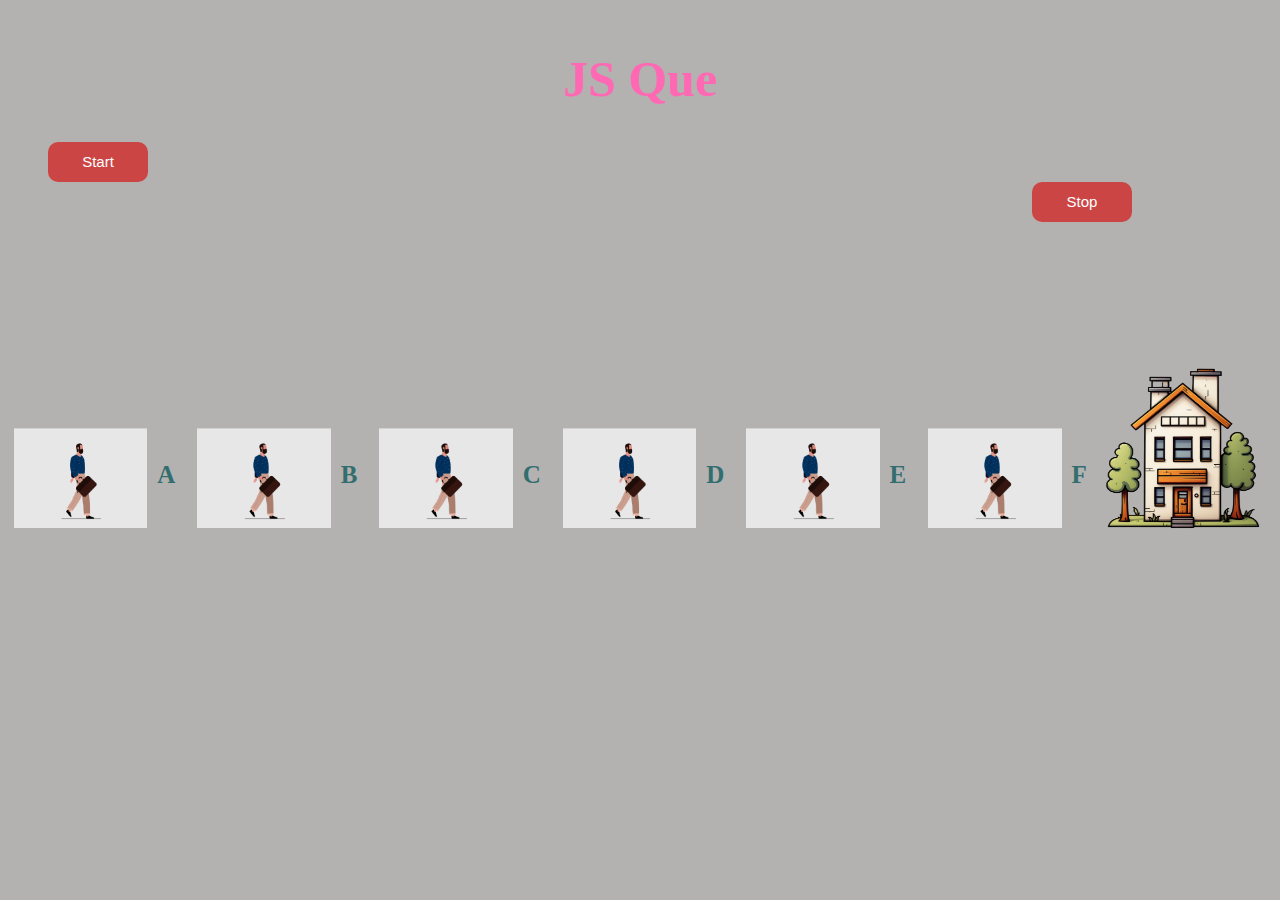
<file: Case_01/index.html>
<!DOCTYPE html>
<html lang="en">
<head>
    <meta charset="UTF-8">
    <title>Case 01</title>
    <link rel="stylesheet" href="assets/styles/index.css">

</head>
<body>

<h1 id="heading">JS Que</h1>

<div>
    <button id="start_button" class="buttons">Start</button>
    <button id="stop_button" class="buttons">Stop</button>
</div>

<section>

    <div>
       <img src="assets/images/man.gif" class="gifs">
        <h4>A</h4>
    </div>

    <div>
        <img src="assets/images/man.gif" class="gifs">
        <h4>B</h4>
    </div>

    <div>
        <img src="assets/images/man.gif" class="gifs">
        <h4>C</h4>
    </div>

    <div>
        <img src="assets/images/man.gif" class="gifs">
        <h4>D</h4>
    </div>

    <div>
        <img src="assets/images/man.gif" class="gifs">
        <h4>E</h4>
    </div>

    <div>
        <img src="assets/images/man.gif" class="gifs">
        <h4>F</h4>
    </div>

</section>

<img src="assets/images/home.png" id="home_img">

<script src="assets/lib/jquery-3.7.1.min.js"></script>

<script>

    let array = ["A", "B", "C", "D", "E", "F"];

    let interval;

    $('#start_button').on('click',function (){

        interval = setInterval(() => {

            let lastValue = array.pop();
            array.unshift(lastValue);
            console.log(array);

            $('h4').eq(0).text(array[0]);
            $('h4').eq(1).text(array[1]);
            $('h4').eq(2).text(array[2]);
            $('h4').eq(3).text(array[3]);
            $('h4').eq(4).text(array[4]);
            $('h4').eq(5).text(array[5]);

        }, 2000);

    });

    $('#stop_button').on('click',function (){
        clearInterval(interval);
    });

</script>

</body>
</html>
</file>
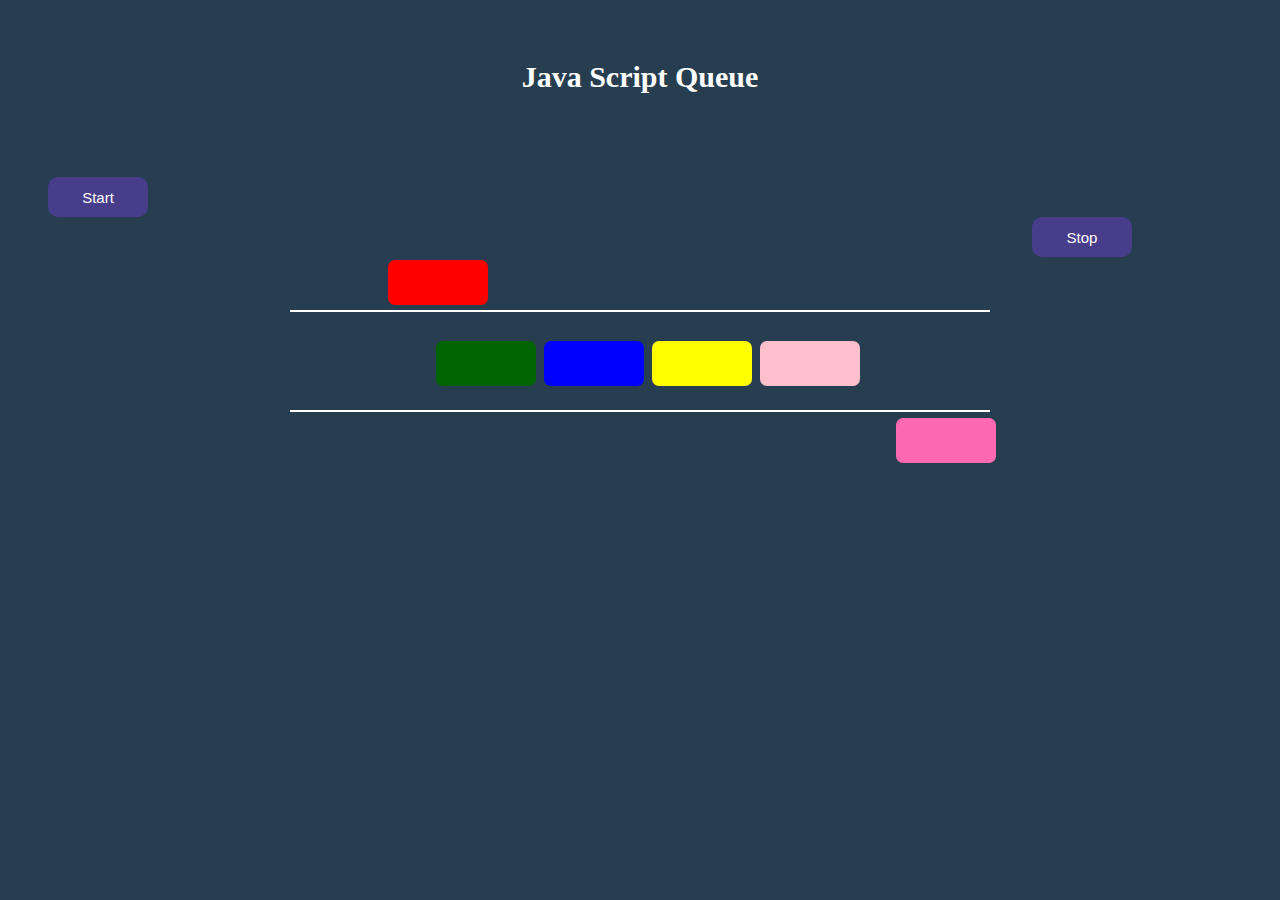
<file: Case_02/index.html>
<!DOCTYPE html>
<html lang="en">
<head>
    <meta charset="UTF-8">
    <title>Case 02</title>
    <link rel="stylesheet" href="assets/styles/index.css">

</head>
<body>

<section>

    <h3 id="heading">Java Script Queue</h3>

    <div id="middleBox">

        <div id="rec1" class="rectangles"></div>
        <div id="rec2" class="rectangles"></div>
        <div id="rec3" class="rectangles"></div>
        <div id="rec4" class="rectangles"></div>
        <div id="rec5" class="rectangles"></div>
        <div id="rec6" class="rectangles"></div>

    </div>

    <div>

        <div id="line1" class="lines"></div>
        <div id="line2" class="lines"></div>

    </div>

    <div>
        <button id="start_button" class="buttons">Start</button>
        <button id="stop_button" class="buttons">Stop</button>
    </div>

</section>

<script src="assets/lib/jquery-3.7.1.min.js"></script>

<script>

    let coloursArray = ["red","green","blue","yellow","pink","hotpink"];
    let interval;

    $('#start_button').on('click',function (){

        interval = setInterval(() =>{

            let lastColour = coloursArray.pop();
            coloursArray.unshift(lastColour);
            console.log(coloursArray);

            $('#rec1').css('background-color',coloursArray[0]);
            $('#rec2').css('background-color',coloursArray[1]);
            $('#rec3').css('background-color',coloursArray[2]);
            $('#rec4').css('background-color',coloursArray[3]);
            $('#rec5').css('background-color',coloursArray[4]);
            $('#rec6').css('background-color',coloursArray[5]);

        },2000);

    });

    $('#stop_button').on('click',function (){
        clearInterval(interval);
    });

</script>

</body>
</html>
</file>
<file: Case_01/assets/styles/index.css>
body{
    background: #b4b1b1;
    overflow: hidden;
}
#heading{
    color: hotpink;
    text-align: center;
    margin-top: 50px;
    font-size: 50px;
}
.gifs{
    height: 100px;
}
section{
    display: flex;
    margin-top: 200px;

}
section>div{
    margin: 6px;
    display: flex;
}
section>div>h4{
    margin-left: 10px;
    margin-right: 10px;
    font-size: 25px;
    color: #336e6f;
}
#home_img{
    height: 200px;
    width: 300px;
    margin-left: 80vw;
    margin-top: -200px;
}
.buttons{
    height: 40px;
    width: 100px;
    color: white;
    background: #cb4545;
    border-color: transparent;
    border-radius: 10px;
    font-size: 15px;
}
#stop_button{
    margin-left: 80vw;
    cursor: pointer;
}
#start_button{
    margin-left: 40px;
    cursor: pointer;
}
</file>
<file: Case_02/assets/styles/index.css>
body{
    background: #273e51;
}
section{
    position: relative;
}
section>h3{
    color: white;
    text-align: center;
    font-size: 30px;
    margin-top: 60px;
}
.lines{
    position: absolute;
    width: 700px;
    height: 2px;
    background: white;
    left: 0;
    right: 0;
    margin: auto;
}
#line1{
    top: 250px;
}
#line2{
    top: 350px;
}
#middleBox{
    width: fit-content;
    height: fit-content;
    left: 0;
    top: 0;
    right: 0;
    bottom: 0;
    margin: auto;
}
.rectangles{
    width: 100px;
    height: 45px;
    border-radius: 7px;
    display: inline-block;
}
#rec1{
    position: absolute;
    background: red;
    top: 200px;
    left: 380px;
}
#rec2{
    background: darkgreen;
}
#rec3{
    background: blue;
}
#rec4{
    background: yellow;
}
#rec5{
    background: pink;
}
#rec6{
    background: hotpink;
    position: relative;
    top: 290px;
    left: 90px;
}
#rec2,
#rec3,
#rec4,
#rec5{
    position: relative;
    top: 215px;
    left: 60px;
    margin: 2px;
}
.buttons{
    height: 40px;
    width: 100px;
    color: white;
    background: darkslateblue;
    border-color: transparent;
    border-radius: 10px;
    font-size: 15px;
}
#stop_button{
    margin-left: 80vw;
    cursor: pointer;
}
#start_button{
    margin-left: 40px;
    cursor: pointer;
}
</file>
